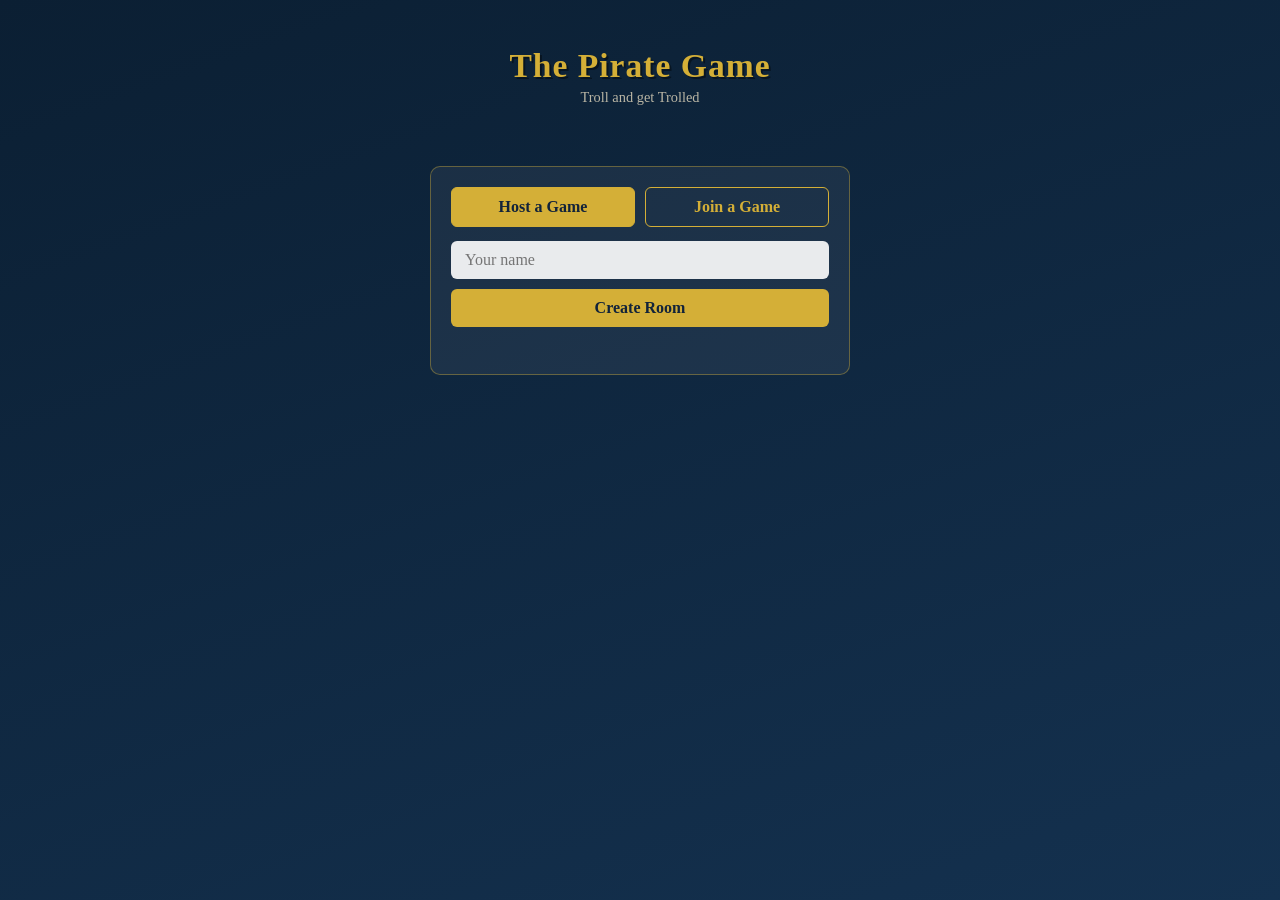
<file: static/index.html>
<!DOCTYPE html>
<html lang="en">
<head>
<meta charset="UTF-8">
<title>The Pirate Game</title>
<meta name="viewport" content="width=device-width, initial-scale=1">
<style>
  :root {
    --navy: #0b1f33;
    --gold: #d4af37;
    --parchment: #f3e6c8;
    --red: #b5342c;
    --green: #2e7d32;
  }
  * { box-sizing: border-box; }
  body {
    margin: 0;
    font-family: 'Georgia', 'Trebuchet MS', serif;
    background: linear-gradient(160deg, var(--navy), #14314f);
    color: var(--parchment);
    min-height: 100vh;
  }
  .wrap { max-width: 760px; margin: 0 auto; padding: 24px 16px 60px; }
  h1 {
    text-align: center;
    font-size: 2.1em;
    letter-spacing: 1px;
    color: var(--gold);
    text-shadow: 2px 2px 0 rgba(0,0,0,0.4);
    margin-bottom: 4px;
  }
  .subtitle { text-align: center; opacity: 0.75; margin-bottom: 28px; font-size: 0.9em; }
  .card {
    background: rgba(255,255,255,0.06);
    border: 1px solid rgba(212,175,55,0.4);
    border-radius: 10px;
    padding: 20px;
    margin-bottom: 18px;
  }
  input, button {
    font-family: inherit;
    font-size: 1em;
    border-radius: 6px;
    border: none;
    padding: 10px 14px;
  }
  input {
    width: 100%;
    margin-bottom: 10px;
    background: rgba(255,255,255,0.9);
    color: #111;
  }
  button {
    background: var(--gold);
    color: #12233a;
    font-weight: bold;
    cursor: pointer;
    transition: transform 0.1s ease;
  }
  button:hover { transform: translateY(-1px); }
  button:disabled { opacity: 0.5; cursor: not-allowed; }
  .row { display: flex; gap: 10px; }
  .row > * { flex: 1; }
  #screen-join { max-width: 420px; margin: 60px auto 0; }
  .tabbtn {
    background: transparent;
    border: 1px solid var(--gold);
    color: var(--gold);
    flex: 1;
  }
  .tabbtn.active { background: var(--gold); color: #12233a; }
  .hidden { display: none !important; }
  .player-list { list-style: none; padding: 0; margin: 0; }
  .player-list li {
    display: flex; justify-content: space-between;
    padding: 8px 10px; border-bottom: 1px solid rgba(255,255,255,0.1);
  }
  .player-list li .host-tag { color: var(--gold); font-size: 0.8em; margin-left: 6px; }
  .grid-wrap { display: flex; justify-content: center; margin: 14px 0; }
  table.pboard { border-collapse: collapse; }
  table.pboard th, table.pboard td {
    width: 34px; height: 34px; text-align: center;
    border: 1px solid rgba(212,175,55,0.35);
    font-size: 0.75em;
  }
  table.pboard th { color: var(--gold); }
  td.called-good { background: rgba(46,125,50,0.55); }
  td.called-bad { background: rgba(181,52,44,0.55); }
  td.called-neutral { background: rgba(212,175,55,0.35); }
  .callout {
    text-align: center; font-size: 1.4em; margin: 10px 0;
    color: var(--gold); font-weight: bold;
  }
  .reveal-banner {
    text-align: center; padding: 10px; border-radius: 8px;
    margin-bottom: 12px; font-weight: bold;
  }
  .reveal-banner.good { background: rgba(46,125,50,0.35); }
  .reveal-banner.bad { background: rgba(181,52,44,0.35); }
  .reveal-banner.neutral { background: rgba(255,255,255,0.08); }
  #log {
    max-height: 160px; overflow-y: auto; font-size: 0.85em;
    background: rgba(0,0,0,0.25); border-radius: 8px; padding: 10px;
  }
  #log div { margin-bottom: 4px; opacity: 0.9; }
  table.scores { width: 100%; border-collapse: collapse; }
  table.scores td, table.scores th { padding: 6px 8px; border-bottom: 1px solid rgba(255,255,255,0.1); text-align: left; }
  .modal-overlay {
    position: fixed; inset: 0; background: rgba(0,0,0,0.65);
    display: flex; align-items: center; justify-content: center; z-index: 50;
  }
  .modal {
    background: #12233a; border: 2px solid var(--gold); border-radius: 10px;
    padding: 24px; max-width: 400px; width: 90%; text-align: center;
  }
  .modal h3 { color: var(--gold); margin-top: 0; }
  .opt-btn { display: block; width: 100%; margin: 6px 0; }
  .sq-grid { display: grid; grid-template-columns: repeat(7, 1fr); gap: 4px; margin-top: 10px; }
  .sq-grid button { padding: 8px 0; font-size: 0.8em; }
  .buzzer {
    font-size: 1.6em; padding: 24px; width: 100%; background: var(--red); color: white;
  }
  .error-msg { color: #ff9d9d; text-align: center; margin-top: 8px; min-height: 1.2em; }
  .setup-progress { text-align: center; font-weight: bold; color: var(--gold); margin: 8px 0; }
  #palette { display: flex; flex-wrap: wrap; gap: 6px; justify-content: center; margin-top: 12px; }
  .item-btn {
    background: rgba(255,255,255,0.1); color: var(--parchment);
    border: 2px solid rgba(212,175,55,0.4); font-size: 0.78em; padding: 8px 10px;
  }
  .item-btn.armed { background: var(--gold); color: #12233a; border-color: var(--gold); }
  .item-btn:disabled { opacity: 0.25; }
  td.settable { cursor: pointer; }
  td.filled { background: rgba(212,175,55,0.25); font-weight: bold; cursor: pointer; }
  td.current-call { outline: 3px solid var(--gold); outline-offset: -3px; }
</style>
</head>
<body>
<div class="wrap">
  <h1>The Pirate Game</h1>
  <div class="subtitle">Troll and get Trolled</div>

  <!-- JOIN / CREATE SCREEN -->
  <div id="screen-join">
    <div class="card">
      <div class="row" style="margin-bottom:14px;">
        <button class="tabbtn active" id="tab-create">Host a Game</button>
        <button class="tabbtn" id="tab-join">Join a Game</button>
      </div>
      <div id="pane-create">
        <input id="create-name" placeholder="Your name">
        <button id="btn-create" style="width:100%;">Create Room</button>
      </div>
      <div id="pane-join" class="hidden">
        <input id="join-code" placeholder="Room code (e.g. ABCD)" maxlength="4" style="text-transform:uppercase;">
        <input id="join-name" placeholder="Your name">
        <button id="btn-join" style="width:100%;">Join Room</button>
      </div>
      <div class="error-msg" id="join-error"></div>
    </div>
  </div>

  <!-- LOBBY SCREEN -->
  <div id="screen-lobby" class="hidden">
    <div class="card">
      <h3 style="margin-top:0;">Room Code: <span id="lobby-code" style="color:var(--gold)"></span></h3>
      <p style="opacity:0.75;">Share this code with your friends. 4–25 players.</p>
      <ul class="player-list" id="lobby-players"></ul>
      <button id="btn-start" class="hidden" style="width:100%; margin-top:14px;">Begin Game</button>
      <p id="lobby-wait" style="opacity:0.7; text-align:center; margin-top:10px;">Waiting for the host to start the game...</p>
    </div>
  </div>

  <!-- SETUP / BOARD-BUILDER SCREEN -->
  <div id="screen-setup" class="hidden">
    <div class="card">
      <h3 style="margin-top:0;">Build Your Board</h3>
      <p style="opacity:0.8; font-size:0.9em;">Place every item below onto your grid, one per square. Tap an item, then tap an empty square. Tap a filled square to take it back.</p>
      <div class="setup-progress" id="setup-count">0 / 49 placed</div>
      <div class="grid-wrap">
        <table class="pboard" id="setup-board"></table>
      </div>
      <div id="palette"></div>
      <button id="btn-submit-board" style="width:100%; margin-top:14px;" disabled>Submit Board (49/49 needed)</button>
      <div class="error-msg" id="setup-error"></div>
    </div>
    <div class="card hidden" id="setup-waiting-card">
      <p style="text-align:center;">Board submitted! Waiting for other players... <span id="setup-ready-count"></span></p>
    </div>
  </div>

  <!-- GAME SCREEN -->
  <div id="screen-game" class="hidden">
    <div class="callout" id="callout">Waiting for first square...</div>
    <div id="reveal-banner" class="reveal-banner neutral hidden"></div>

    <div class="card">
      <div class="grid-wrap">
        <table class="pboard" id="pboard"></table>
      </div>
    </div>

    <div class="card">
      <h3 style="margin:0 0 8px;">Scoreboard</h3>
      <table class="scores">
        <thead><tr><th>Player</th><th>Round</th><th>Banked</th><th>Total</th><th>🛡️/🪞</th></tr></thead>
        <tbody id="score-body"></tbody>
      </table>
    </div>

    <div class="card">
      <h3 style="margin:0 0 8px;">Log</h3>
      <div id="log"></div>
    </div>
  </div>

  <!-- GAME OVER SCREEN -->
  <div id="screen-over" class="hidden">
    <div class="card">
      <h2 style="color:var(--gold); text-align:center;">Game Over</h2>
      <table class="scores" id="final-scores"></table>
    </div>
  </div>
</div>

<div id="modal-root"></div>

<script>
const WS_URL = (location.protocol === "https:" ? "wss://" : "ws://") + location.host + "/ws";
let ws;
let myId = null;
let myRoom = null;
let isHost = false;
let myBoard = {}; // coord -> cell, the board I built and submitted

// setup-phase local state
let setupRemaining = [];   // array of {type,value?} not yet placed
let setupPlaced = {};      // coord -> {type,value?}
let armedIndex = null;     // index into setupRemaining currently selected

function show(id) {
  ["screen-join","screen-lobby","screen-setup","screen-game","screen-over"].forEach(s => {
    document.getElementById(s).classList.toggle("hidden", s !== id);
  });
}

function connect() {
  ws = new WebSocket(WS_URL);
  ws.onmessage = (ev) => handleMessage(JSON.parse(ev.data));
  ws.onclose = () => console.log("Disconnected");
}
connect();

function send(obj) { ws.send(JSON.stringify(obj)); }

// ---- Join screen tabs ----
document.getElementById("tab-create").onclick = () => {
  document.getElementById("tab-create").classList.add("active");
  document.getElementById("tab-join").classList.remove("active");
  document.getElementById("pane-create").classList.remove("hidden");
  document.getElementById("pane-join").classList.add("hidden");
};
document.getElementById("tab-join").onclick = () => {
  document.getElementById("tab-join").classList.add("active");
  document.getElementById("tab-create").classList.remove("active");
  document.getElementById("pane-join").classList.remove("hidden");
  document.getElementById("pane-create").classList.add("hidden");
};

document.getElementById("btn-create").onclick = () => {
  const name = document.getElementById("create-name").value.trim() || "Host";
  send({type: "create_room", name});
};
document.getElementById("btn-join").onclick = () => {
  const code = document.getElementById("join-code").value.trim().toUpperCase();
  const name = document.getElementById("join-name").value.trim() || "Player";
  if (!code) { document.getElementById("join-error").textContent = "Enter a room code."; return; }
  send({type: "join_room", room: code, name});
};
document.getElementById("btn-start").onclick = () => send({type: "start_game"});

function ABILITY_LABEL(a) {
  return {
    rob: "Rob Someone's Points", kill: "Kill Someone", present: "Present (give 1000)",
    swap: "Swap Scores", choose_next: "Choose Next Square", mirror: "Mirror",
    bomb: "Bomb", double: "Double Your Score", shield: "Shield", bank: "Bank Your Score",
    cash: "Cash", blank: "Nothing"
  }[a] || a;
}
function CLASSIFY(type) {
  if (["cash","present","double","shield","mirror","bank"].includes(type)) return "good";
  if (["bomb","kill","rob"].includes(type)) return "bad";
  return "neutral";
}

function handleMessage(msg) {
  switch (msg.type) {
    case "room_created":
      myId = msg.player_id; myRoom = msg.room; isHost = true;
      document.getElementById("lobby-code").textContent = myRoom;
      show("screen-lobby");
      break;
    case "joined":
      myId = msg.player_id; myRoom = msg.room; isHost = false;
      document.getElementById("lobby-code").textContent = myRoom;
      show("screen-lobby");
      break;
    case "error":
      document.getElementById("join-error").textContent = msg.message;
      break;
    case "lobby_update":
      renderLobby(msg.players, msg.host_id);
      break;
    case "setup_start":
      startSetupPhase(msg.items, msg.coords);
      break;
    case "setup_progress":
      document.getElementById("setup-ready-count").textContent = `(${msg.ready}/${msg.total} ready)`;
      break;
    case "game_started":
      show("screen-game");
      buildFullBoard(myBoard);
      break;
    case "square_called":
      document.getElementById("callout").textContent = `Round ${msg.round} — Square Called: ${msg.coord}`;
      document.getElementById("reveal-banner").classList.add("hidden");
      highlightCalled(msg.coord);
      break;
    case "your_reveal":
      handleReveal(msg.coord, msg.cell);
      break;
    case "buzzer_prompt":
      showBuzzerModal(msg.ability);
      break;
    case "defend_prompt":
      showDefendModal(msg.ability, msg.actor, msg.options);
      break;
    case "buzzer_result":
      addLog(`⚡ Buzz-in order for ${ABILITY_LABEL(msg.ability)}: ${msg.order.join(" → ")} (slowest acts first)`);
      break;
    case "target_prompt":
      showTargetModal(msg.ability, msg.options);
      break;
    case "square_prompt":
      showSquareModal(msg.available);
      break;
    case "log":
      addLog(msg.text);
      break;
    case "scores_update":
      renderScores(msg.players);
      break;
    case "game_over":
      renderGameOver(msg.final_scores);
      show("screen-over");
      break;
  }
}

function renderLobby(players, hostId) {
  const ul = document.getElementById("lobby-players");
  ul.innerHTML = "";
  players.forEach(p => {
    const li = document.createElement("li");
    li.innerHTML = `<span>${p.name}${p.id === hostId ? '<span class="host-tag">HOST</span>' : ''}</span><span>${p.connected ? '🟢' : '🔴'}</span>`;
    ul.appendChild(li);
  });
  const startBtn = document.getElementById("btn-start");
  const waitMsg = document.getElementById("lobby-wait");
  if (isHost) {
    startBtn.classList.remove("hidden");
    waitMsg.classList.add("hidden");
    startBtn.disabled = players.length < 4;
    startBtn.textContent = players.length < 4 ? `Need ${4 - players.length} more player(s)` : "Start Game";
  } else {
    startBtn.classList.add("hidden");
    waitMsg.classList.remove("hidden");
  }
}

function buildTableSkeleton(table, cellIdPrefix) {
  table.innerHTML = "";
  const cols = ["A","B","C","D","E","F","G"];
  const headRow = document.createElement("tr");
  headRow.appendChild(document.createElement("th"));
  cols.forEach(c => { const th = document.createElement("th"); th.textContent = c; headRow.appendChild(th); });
  table.appendChild(headRow);
  for (let r = 1; r <= 7; r++) {
    const tr = document.createElement("tr");
    const th = document.createElement("th"); th.textContent = r; tr.appendChild(th);
    cols.forEach(c => {
      const td = document.createElement("td");
      td.id = `${cellIdPrefix}-${c}${r}`;
      td.dataset.coord = `${c}${r}`;
      tr.appendChild(td);
    });
    table.appendChild(tr);
  }
}

function cellShortLabel(cell) {
  if (cell.type === "cash") return cell.value;
  if (cell.type === "blank") return "—";
  return cell.type.slice(0,2).toUpperCase();
}

function buildFullBoard(board) {
  const table = document.getElementById("pboard");
  buildTableSkeleton(table, "cell");
  Object.keys(board).forEach(coord => {
    const el = document.getElementById(`cell-${coord}`);
    if (!el) return;
    const cell = board[coord];
    el.textContent = cellShortLabel(cell);
    el.title = ABILITY_LABEL(cell.type);
    el.className = "filled";
  });
}

function highlightCalled(coord) {
  const el = document.getElementById(`cell-${coord}`);
  if (el) el.classList.add("current-call");
}

function handleReveal(coord, cell) {
  const cls = CLASSIFY(cell.type);
  const cellEl = document.getElementById(`cell-${coord}`);
  if (cellEl) {
    cellEl.classList.remove("called-good","called-bad","called-neutral");
    cellEl.classList.add(cls === "good" ? "called-good" : (cls === "bad" ? "called-bad" : "called-neutral"));
  }
  const banner = document.getElementById("reveal-banner");
  banner.classList.remove("hidden","good","bad","neutral");
  banner.classList.add(cls);
  const label = cell.type === "cash" ? `+${cell.value} cash!` : ABILITY_LABEL(cell.type);
  banner.textContent = `You revealed: ${label}`;
}

// ---- Setup / board-builder phase ----
function startSetupPhase(items, coords) {
  show("screen-setup");
  document.getElementById("setup-waiting-card").classList.add("hidden");
  document.getElementById("btn-submit-board").disabled = true;
  setupRemaining = items.map(i => ({...i}));
  setupPlaced = {};
  armedIndex = null;
  const table = document.getElementById("setup-board");
  buildTableSkeleton(table, "setup-cell");
  renderSetupBoard();
  renderPalette();
}

function renderSetupBoard() {
  document.querySelectorAll("#setup-board td").forEach(td => {
    const coord = td.dataset.coord;
    const cell = setupPlaced[coord];
    if (cell) {
      td.textContent = cellShortLabel(cell);
      td.title = ABILITY_LABEL(cell.type) + " (tap to remove)";
      td.className = "filled";
    } else {
      td.textContent = "";
      td.title = "";
      td.className = "settable";
    }
    td.onclick = () => onSetupCellClick(coord);
  });
  const count = Object.keys(setupPlaced).length;
  document.getElementById("setup-count").textContent = `${count} / 49 placed`;
  const btn = document.getElementById("btn-submit-board");
  btn.disabled = count !== 49;
  btn.textContent = count === 49 ? "Submit Board" : `Submit Board (${count}/49 placed)`;
}

function groupKey(item) { return item.type + (item.value !== undefined ? ":" + item.value : ""); }

function renderPalette() {
  const palette = document.getElementById("palette");
  palette.innerHTML = "";
  const groups = {};
  setupRemaining.forEach((item, idx) => {
    const k = groupKey(item);
    if (!groups[k]) groups[k] = {item, count: 0, indices: []};
    groups[k].count++;
    groups[k].indices.push(idx);
  });
  Object.values(groups).forEach(g => {
    const label = g.item.type === "cash" ? `💰 ${g.item.value}` : ABILITY_LABEL(g.item.type);
    const btn = document.createElement("button");
    btn.className = "item-btn" + (armedIndex !== null && groupKey(setupRemaining[armedIndex]) === groupKey(g.item) ? " armed" : "");
    btn.textContent = `${label} (${g.count})`;
    btn.onclick = () => { armedIndex = g.indices[0]; renderPalette(); };
    palette.appendChild(btn);
  });
  if (setupRemaining.length === 0) {
    palette.innerHTML = "<p style='opacity:0.7;'>All items placed. Tap a square to swap items around, or submit below.</p>";
  }
}

function onSetupCellClick(coord) {
  if (setupPlaced[coord]) {
    // take item back off the board
    setupRemaining.push(setupPlaced[coord]);
    delete setupPlaced[coord];
    renderSetupBoard();
    renderPalette();
    return;
  }
  if (armedIndex === null || !setupRemaining[armedIndex]) {
    document.getElementById("setup-error").textContent = "Select an item from the list below first.";
    return;
  }
  document.getElementById("setup-error").textContent = "";
  setupPlaced[coord] = setupRemaining[armedIndex];
  setupRemaining.splice(armedIndex, 1);
  armedIndex = null;
  renderSetupBoard();
  renderPalette();
}

document.getElementById("btn-submit-board").onclick = () => {
  if (Object.keys(setupPlaced).length !== 49) return;
  myBoard = {...setupPlaced};
  send({type: "submit_board", board: myBoard});
  document.getElementById("setup-waiting-card").classList.remove("hidden");
  document.getElementById("btn-submit-board").disabled = true;
};

function renderScores(players) {
  const tbody = document.getElementById("score-body");
  tbody.innerHTML = "";
  players.sort((a,b) => b.total - a.total).forEach(p => {
    const tr = document.createElement("tr");
    tr.innerHTML = `<td>${p.name}${p.id===myId?' (you)':''}</td><td>${p.round_score}</td><td>${p.banked_score}</td><td><b>${p.total}</b></td><td>${p.shields}/${p.mirrors}</td>`;
    tbody.appendChild(tr);
  });
}

function renderGameOver(finals) {
  const table = document.getElementById("final-scores");
  table.innerHTML = "<tr><th>Rank</th><th>Player</th><th>Total</th></tr>";
  finals.forEach((p, i) => {
    const tr = document.createElement("tr");
    tr.innerHTML = `<td>${i+1}${i===0 ? ' 🏆' : ''}</td><td>${p.name}</td><td>${p.total}</td>`;
    table.appendChild(tr);
  });
}

function addLog(text) {
  const log = document.getElementById("log");
  const div = document.createElement("div");
  div.textContent = text;
  log.appendChild(div);
  log.scrollTop = log.scrollHeight;
}

// ---- Modals ----
function clearModal() { document.getElementById("modal-root").innerHTML = ""; }

function showBuzzerModal(ability) {
  clearModal();
  const overlay = document.createElement("div");
  overlay.className = "modal-overlay";
  overlay.innerHTML = `
    <div class="modal">
      <h3>Tie! ${ABILITY_LABEL(ability)}</h3>
      <p>Multiple players revealed this. Slower reactions go first!<br>Tap when ready:</p>
      <button class="buzzer" id="buzz-btn">BUZZ</button>
    </div>`;
  document.getElementById("modal-root").appendChild(overlay);
  document.getElementById("buzz-btn").onclick = () => {
    send({type: "buzz"});
    clearModal();
  };
}

function showTargetModal(ability, options) {
  clearModal();
  const overlay = document.createElement("div");
  overlay.className = "modal-overlay";
  const btns = options.map(o => `<button class="opt-btn" data-id="${o.id}">${o.name}</button>`).join("");
  overlay.innerHTML = `
    <div class="modal">
      <h3>${ABILITY_LABEL(ability)}</h3>
      <p>Choose your target:</p>
      ${btns}
    </div>`;
  document.getElementById("modal-root").appendChild(overlay);
  overlay.querySelectorAll(".opt-btn").forEach(btn => {
    btn.onclick = () => {
      send({type: "choose_target", target_id: btn.dataset.id});
      clearModal();
    };
  });
}

function showDefendModal(ability, actorName, options) {
  clearModal();
  const overlay = document.createElement("div");
  overlay.className = "modal-overlay";
  const btnLabels = { shield: "🛡️ Use a Shield (block it)", mirror: "🪞 Use a Mirror (reflect it back)", none: "Take the hit" };
  const btns = options.map(o => `<button class="opt-btn" data-c="${o}">${btnLabels[o]}</button>`).join("");
  overlay.innerHTML = `
    <div class="modal">
      <h3>${actorName} used ${ABILITY_LABEL(ability)} on you!</h3>
      <p>Defend yourself, or take it on the chin.</p>
      ${btns}
    </div>`;
  document.getElementById("modal-root").appendChild(overlay);
  overlay.querySelectorAll("button[data-c]").forEach(btn => {
    btn.onclick = () => {
      send({type: "choose_defense", choice: btn.dataset.c});
      clearModal();
    };
  });
}

function showSquareModal(available) {
  clearModal();
  const overlay = document.createElement("div");
  overlay.className = "modal-overlay";
  const grid = available.map(c => `<button data-c="${c}">${c}</button>`).join("");
  overlay.innerHTML = `
    <div class="modal">
      <h3>Choose the Next Square</h3>
      <div class="sq-grid">${grid}</div>
    </div>`;
  document.getElementById("modal-root").appendChild(overlay);
  overlay.querySelectorAll("button[data-c]").forEach(btn => {
    btn.onclick = () => {
      send({type: "choose_square", coord: btn.dataset.c});
      clearModal();
    };
  });
}
</script>
</body>
</html>
</file>
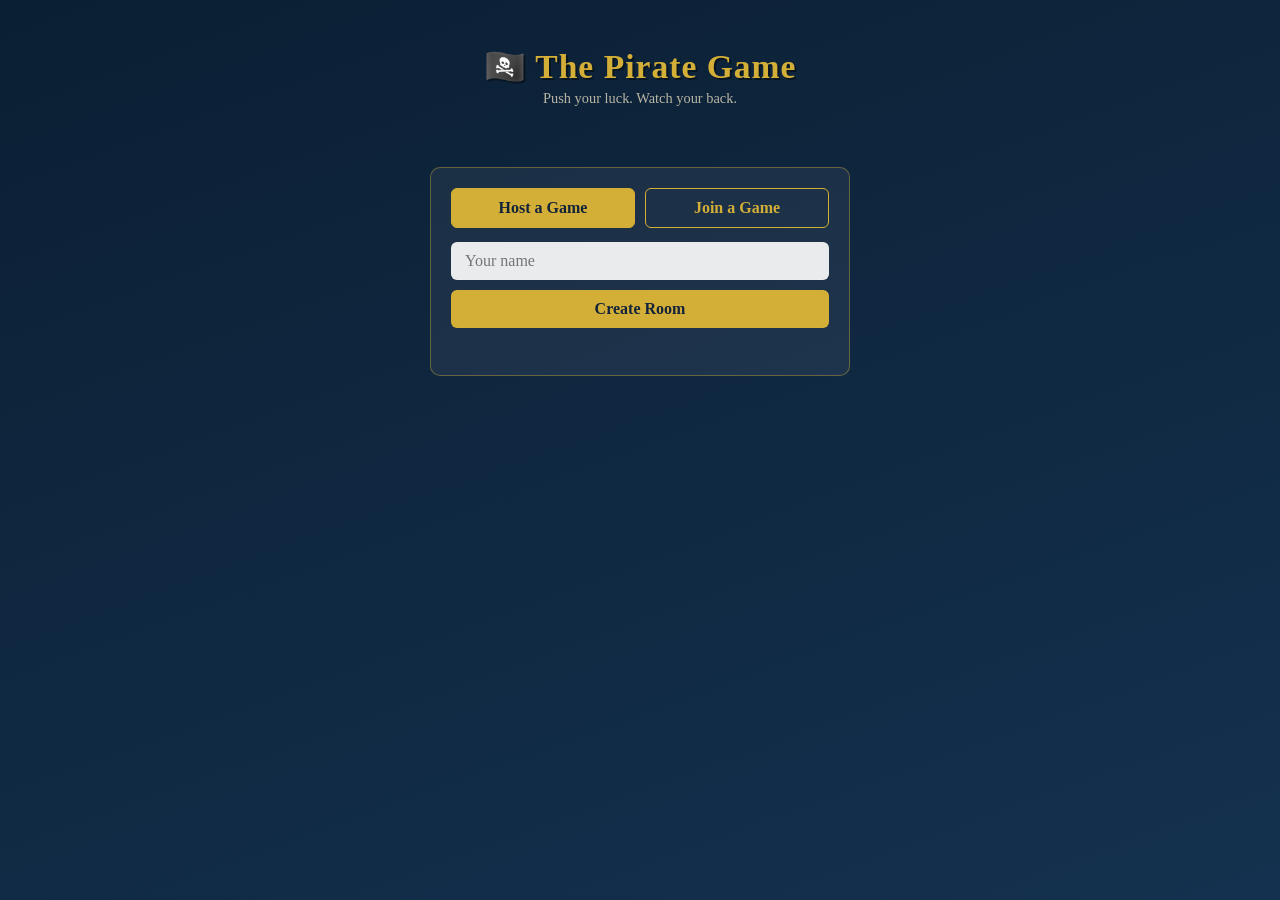
<file: static/index 2.html>
<!DOCTYPE html>
<html lang="en">
<head>
<meta charset="UTF-8">
<title>The Pirate Game</title>
<meta name="viewport" content="width=device-width, initial-scale=1">
<style>
  :root {
    --navy: #0b1f33;
    --gold: #d4af37;
    --parchment: #f3e6c8;
    --red: #b5342c;
    --green: #2e7d32;
  }
  * { box-sizing: border-box; }
  body {
    margin: 0;
    font-family: 'Georgia', 'Trebuchet MS', serif;
    background: linear-gradient(160deg, var(--navy), #14314f);
    color: var(--parchment);
    min-height: 100vh;
  }
  .wrap { max-width: 760px; margin: 0 auto; padding: 24px 16px 60px; }
  h1 {
    text-align: center;
    font-size: 2.1em;
    letter-spacing: 1px;
    color: var(--gold);
    text-shadow: 2px 2px 0 rgba(0,0,0,0.4);
    margin-bottom: 4px;
  }
  .subtitle { text-align: center; opacity: 0.75; margin-bottom: 28px; font-size: 0.9em; }
  .card {
    background: rgba(255,255,255,0.06);
    border: 1px solid rgba(212,175,55,0.4);
    border-radius: 10px;
    padding: 20px;
    margin-bottom: 18px;
  }
  input, button {
    font-family: inherit;
    font-size: 1em;
    border-radius: 6px;
    border: none;
    padding: 10px 14px;
  }
  input {
    width: 100%;
    margin-bottom: 10px;
    background: rgba(255,255,255,0.9);
    color: #111;
  }
  button {
    background: var(--gold);
    color: #12233a;
    font-weight: bold;
    cursor: pointer;
    transition: transform 0.1s ease;
  }
  button:hover { transform: translateY(-1px); }
  button:disabled { opacity: 0.5; cursor: not-allowed; }
  .row { display: flex; gap: 10px; }
  .row > * { flex: 1; }
  #screen-join { max-width: 420px; margin: 60px auto 0; }
  .tabbtn {
    background: transparent;
    border: 1px solid var(--gold);
    color: var(--gold);
    flex: 1;
  }
  .tabbtn.active { background: var(--gold); color: #12233a; }
  .hidden { display: none !important; }
  .player-list { list-style: none; padding: 0; margin: 0; }
  .player-list li {
    display: flex; justify-content: space-between;
    padding: 8px 10px; border-bottom: 1px solid rgba(255,255,255,0.1);
  }
  .player-list li .host-tag { color: var(--gold); font-size: 0.8em; margin-left: 6px; }
  .grid-wrap { display: flex; justify-content: center; margin: 14px 0; }
  table.pboard { border-collapse: collapse; }
  table.pboard th, table.pboard td {
    width: 34px; height: 34px; text-align: center;
    border: 1px solid rgba(212,175,55,0.35);
    font-size: 0.75em;
  }
  table.pboard th { color: var(--gold); }
  td.called-good { background: rgba(46,125,50,0.55); }
  td.called-bad { background: rgba(181,52,44,0.55); }
  td.called-neutral { background: rgba(212,175,55,0.35); }
  .callout {
    text-align: center; font-size: 1.4em; margin: 10px 0;
    color: var(--gold); font-weight: bold;
  }
  .reveal-banner {
    text-align: center; padding: 10px; border-radius: 8px;
    margin-bottom: 12px; font-weight: bold;
  }
  .reveal-banner.good { background: rgba(46,125,50,0.35); }
  .reveal-banner.bad { background: rgba(181,52,44,0.35); }
  .reveal-banner.neutral { background: rgba(255,255,255,0.08); }
  #log {
    max-height: 160px; overflow-y: auto; font-size: 0.85em;
    background: rgba(0,0,0,0.25); border-radius: 8px; padding: 10px;
  }
  #log div { margin-bottom: 4px; opacity: 0.9; }
  table.scores { width: 100%; border-collapse: collapse; }
  table.scores td, table.scores th { padding: 6px 8px; border-bottom: 1px solid rgba(255,255,255,0.1); text-align: left; }
  .modal-overlay {
    position: fixed; inset: 0; background: rgba(0,0,0,0.65);
    display: flex; align-items: center; justify-content: center; z-index: 50;
  }
  .modal {
    background: #12233a; border: 2px solid var(--gold); border-radius: 10px;
    padding: 24px; max-width: 400px; width: 90%; text-align: center;
  }
  .modal h3 { color: var(--gold); margin-top: 0; }
  .opt-btn { display: block; width: 100%; margin: 6px 0; }
  .sq-grid { display: grid; grid-template-columns: repeat(7, 1fr); gap: 4px; margin-top: 10px; }
  .sq-grid button { padding: 8px 0; font-size: 0.8em; }
  .buzzer {
    font-size: 1.6em; padding: 24px; width: 100%; background: var(--red); color: white;
  }
  .error-msg { color: #ff9d9d; text-align: center; margin-top: 8px; min-height: 1.2em; }
  .setup-progress { text-align: center; font-weight: bold; color: var(--gold); margin: 8px 0; }
  #palette { display: flex; flex-wrap: wrap; gap: 6px; justify-content: center; margin-top: 12px; }
  .item-btn {
    background: rgba(255,255,255,0.1); color: var(--parchment);
    border: 2px solid rgba(212,175,55,0.4); font-size: 0.78em; padding: 8px 10px;
  }
  .item-btn.armed { background: var(--gold); color: #12233a; border-color: var(--gold); }
  .item-btn:disabled { opacity: 0.25; }
  td.settable { cursor: pointer; }
  td.filled { background: rgba(212,175,55,0.25); font-weight: bold; cursor: pointer; }
  td.current-call { outline: 3px solid var(--gold); outline-offset: -3px; }
</style>
</head>
<body>
<div class="wrap">
  <h1>🏴‍☠️ The Pirate Game</h1>
  <div class="subtitle">Push your luck. Watch your back.</div>

  <!-- JOIN / CREATE SCREEN -->
  <div id="screen-join">
    <div class="card">
      <div class="row" style="margin-bottom:14px;">
        <button class="tabbtn active" id="tab-create">Host a Game</button>
        <button class="tabbtn" id="tab-join">Join a Game</button>
      </div>
      <div id="pane-create">
        <input id="create-name" placeholder="Your name">
        <button id="btn-create" style="width:100%;">Create Room</button>
      </div>
      <div id="pane-join" class="hidden">
        <input id="join-code" placeholder="Room code (e.g. ABCD)" maxlength="4" style="text-transform:uppercase;">
        <input id="join-name" placeholder="Your name">
        <button id="btn-join" style="width:100%;">Join Room</button>
      </div>
      <div class="error-msg" id="join-error"></div>
    </div>
  </div>

  <!-- LOBBY SCREEN -->
  <div id="screen-lobby" class="hidden">
    <div class="card">
      <h3 style="margin-top:0;">Room Code: <span id="lobby-code" style="color:var(--gold)"></span></h3>
      <p style="opacity:0.75;">Share this code with your crew. 4–25 players.</p>
      <ul class="player-list" id="lobby-players"></ul>
      <button id="btn-start" class="hidden" style="width:100%; margin-top:14px;">Start Game</button>
      <p id="lobby-wait" style="opacity:0.7; text-align:center; margin-top:10px;">Waiting for the host to start...</p>
    </div>
  </div>

  <!-- SETUP / BOARD-BUILDER SCREEN -->
  <div id="screen-setup" class="hidden">
    <div class="card">
      <h3 style="margin-top:0;">Build Your Board</h3>
      <p style="opacity:0.8; font-size:0.9em;">Place every item below onto your grid, one per square. Tap an item, then tap an empty square. Tap a filled square to take it back.</p>
      <div class="setup-progress" id="setup-count">0 / 49 placed</div>
      <div class="grid-wrap">
        <table class="pboard" id="setup-board"></table>
      </div>
      <div id="palette"></div>
      <button id="btn-submit-board" style="width:100%; margin-top:14px;" disabled>Submit Board (49/49 needed)</button>
      <div class="error-msg" id="setup-error"></div>
    </div>
    <div class="card hidden" id="setup-waiting-card">
      <p style="text-align:center;">Board submitted! Waiting for other players... <span id="setup-ready-count"></span></p>
    </div>
  </div>

  <!-- GAME SCREEN -->
  <div id="screen-game" class="hidden">
    <div class="callout" id="callout">Waiting for first square...</div>
    <div id="reveal-banner" class="reveal-banner neutral hidden"></div>

    <div class="card">
      <div class="grid-wrap">
        <table class="pboard" id="pboard"></table>
      </div>
    </div>

    <div class="card">
      <h3 style="margin:0 0 8px;">Scoreboard</h3>
      <table class="scores">
        <thead><tr><th>Player</th><th>Round</th><th>Banked</th><th>Total</th><th>🛡️/🪞</th></tr></thead>
        <tbody id="score-body"></tbody>
      </table>
    </div>

    <div class="card">
      <h3 style="margin:0 0 8px;">Log</h3>
      <div id="log"></div>
    </div>
  </div>

  <!-- GAME OVER SCREEN -->
  <div id="screen-over" class="hidden">
    <div class="card">
      <h2 style="color:var(--gold); text-align:center;">🏆 Game Over</h2>
      <table class="scores" id="final-scores"></table>
    </div>
  </div>
</div>

<div id="modal-root"></div>

<script>
const WS_URL = (location.protocol === "https:" ? "wss://" : "ws://") + location.host + "/ws";
let ws;
let myId = null;
let myRoom = null;
let isHost = false;
let myBoard = {}; // coord -> cell, the board I built and submitted

// setup-phase local state
let setupRemaining = [];   // array of {type,value?} not yet placed
let setupPlaced = {};      // coord -> {type,value?}
let armedIndex = null;     // index into setupRemaining currently selected

function show(id) {
  ["screen-join","screen-lobby","screen-setup","screen-game","screen-over"].forEach(s => {
    document.getElementById(s).classList.toggle("hidden", s !== id);
  });
}

function connect() {
  ws = new WebSocket(WS_URL);
  ws.onmessage = (ev) => handleMessage(JSON.parse(ev.data));
  ws.onclose = () => console.log("Disconnected");
}
connect();

function send(obj) { ws.send(JSON.stringify(obj)); }

// ---- Join screen tabs ----
document.getElementById("tab-create").onclick = () => {
  document.getElementById("tab-create").classList.add("active");
  document.getElementById("tab-join").classList.remove("active");
  document.getElementById("pane-create").classList.remove("hidden");
  document.getElementById("pane-join").classList.add("hidden");
};
document.getElementById("tab-join").onclick = () => {
  document.getElementById("tab-join").classList.add("active");
  document.getElementById("tab-create").classList.remove("active");
  document.getElementById("pane-join").classList.remove("hidden");
  document.getElementById("pane-create").classList.add("hidden");
};

document.getElementById("btn-create").onclick = () => {
  const name = document.getElementById("create-name").value.trim() || "Host";
  send({type: "create_room", name});
};
document.getElementById("btn-join").onclick = () => {
  const code = document.getElementById("join-code").value.trim().toUpperCase();
  const name = document.getElementById("join-name").value.trim() || "Player";
  if (!code) { document.getElementById("join-error").textContent = "Enter a room code."; return; }
  send({type: "join_room", room: code, name});
};
document.getElementById("btn-start").onclick = () => send({type: "start_game"});

function ABILITY_LABEL(a) {
  return {
    rob: "Rob Someone's Points", kill: "Kill Someone", present: "Present (give 1000)",
    swap: "Swap Scores", choose_next: "Choose Next Square", mirror: "Mirror",
    bomb: "Bomb", double: "Double Your Score", shield: "Shield", bank: "Bank Your Score",
    cash: "Cash", blank: "Nothing"
  }[a] || a;
}
function CLASSIFY(type) {
  if (["cash","present","double","shield","mirror","bank"].includes(type)) return "good";
  if (["bomb","kill","rob"].includes(type)) return "bad";
  return "neutral";
}

function handleMessage(msg) {
  switch (msg.type) {
    case "room_created":
      myId = msg.player_id; myRoom = msg.room; isHost = true;
      document.getElementById("lobby-code").textContent = myRoom;
      show("screen-lobby");
      break;
    case "joined":
      myId = msg.player_id; myRoom = msg.room; isHost = false;
      document.getElementById("lobby-code").textContent = myRoom;
      show("screen-lobby");
      break;
    case "error":
      document.getElementById("join-error").textContent = msg.message;
      break;
    case "lobby_update":
      renderLobby(msg.players, msg.host_id);
      break;
    case "setup_start":
      startSetupPhase(msg.items, msg.coords);
      break;
    case "setup_progress":
      document.getElementById("setup-ready-count").textContent = `(${msg.ready}/${msg.total} ready)`;
      break;
    case "game_started":
      show("screen-game");
      buildFullBoard(myBoard);
      break;
    case "square_called":
      document.getElementById("callout").textContent = `Round ${msg.round} — Square Called: ${msg.coord}`;
      document.getElementById("reveal-banner").classList.add("hidden");
      highlightCalled(msg.coord);
      break;
    case "your_reveal":
      handleReveal(msg.coord, msg.cell);
      break;
    case "buzzer_prompt":
      showBuzzerModal(msg.ability);
      break;
    case "defend_prompt":
      showDefendModal(msg.ability, msg.actor, msg.options);
      break;
    case "buzzer_result":
      addLog(`⚡ Buzz-in order for ${ABILITY_LABEL(msg.ability)}: ${msg.order.join(" → ")} (slowest acts first)`);
      break;
    case "target_prompt":
      showTargetModal(msg.ability, msg.options);
      break;
    case "square_prompt":
      showSquareModal(msg.available);
      break;
    case "log":
      addLog(msg.text);
      break;
    case "scores_update":
      renderScores(msg.players);
      break;
    case "game_over":
      renderGameOver(msg.final_scores);
      show("screen-over");
      break;
  }
}

function renderLobby(players, hostId) {
  const ul = document.getElementById("lobby-players");
  ul.innerHTML = "";
  players.forEach(p => {
    const li = document.createElement("li");
    li.innerHTML = `<span>${p.name}${p.id === hostId ? '<span class="host-tag">HOST</span>' : ''}</span><span>${p.connected ? '🟢' : '🔴'}</span>`;
    ul.appendChild(li);
  });
  const startBtn = document.getElementById("btn-start");
  const waitMsg = document.getElementById("lobby-wait");
  if (isHost) {
    startBtn.classList.remove("hidden");
    waitMsg.classList.add("hidden");
    startBtn.disabled = players.length < 4;
    startBtn.textContent = players.length < 4 ? `Need ${4 - players.length} more player(s)` : "Start Game";
  } else {
    startBtn.classList.add("hidden");
    waitMsg.classList.remove("hidden");
  }
}

function buildTableSkeleton(table, cellIdPrefix) {
  table.innerHTML = "";
  const cols = ["A","B","C","D","E","F","G"];
  const headRow = document.createElement("tr");
  headRow.appendChild(document.createElement("th"));
  cols.forEach(c => { const th = document.createElement("th"); th.textContent = c; headRow.appendChild(th); });
  table.appendChild(headRow);
  for (let r = 1; r <= 7; r++) {
    const tr = document.createElement("tr");
    const th = document.createElement("th"); th.textContent = r; tr.appendChild(th);
    cols.forEach(c => {
      const td = document.createElement("td");
      td.id = `${cellIdPrefix}-${c}${r}`;
      td.dataset.coord = `${c}${r}`;
      tr.appendChild(td);
    });
    table.appendChild(tr);
  }
}

function cellShortLabel(cell) {
  if (cell.type === "cash") return cell.value;
  if (cell.type === "blank") return "—";
  return cell.type.slice(0,2).toUpperCase();
}

function buildFullBoard(board) {
  const table = document.getElementById("pboard");
  buildTableSkeleton(table, "cell");
  Object.keys(board).forEach(coord => {
    const el = document.getElementById(`cell-${coord}`);
    if (!el) return;
    const cell = board[coord];
    el.textContent = cellShortLabel(cell);
    el.title = ABILITY_LABEL(cell.type);
    el.className = "filled";
  });
}

function highlightCalled(coord) {
  const el = document.getElementById(`cell-${coord}`);
  if (el) el.classList.add("current-call");
}

function handleReveal(coord, cell) {
  const cls = CLASSIFY(cell.type);
  const cellEl = document.getElementById(`cell-${coord}`);
  if (cellEl) {
    cellEl.classList.remove("called-good","called-bad","called-neutral");
    cellEl.classList.add(cls === "good" ? "called-good" : (cls === "bad" ? "called-bad" : "called-neutral"));
  }
  const banner = document.getElementById("reveal-banner");
  banner.classList.remove("hidden","good","bad","neutral");
  banner.classList.add(cls);
  const label = cell.type === "cash" ? `+${cell.value} cash!` : ABILITY_LABEL(cell.type);
  banner.textContent = `You revealed: ${label}`;
}

// ---- Setup / board-builder phase ----
function startSetupPhase(items, coords) {
  show("screen-setup");
  document.getElementById("setup-waiting-card").classList.add("hidden");
  document.getElementById("btn-submit-board").disabled = true;
  setupRemaining = items.map(i => ({...i}));
  setupPlaced = {};
  armedIndex = null;
  const table = document.getElementById("setup-board");
  buildTableSkeleton(table, "setup-cell");
  renderSetupBoard();
  renderPalette();
}

function renderSetupBoard() {
  document.querySelectorAll("#setup-board td").forEach(td => {
    const coord = td.dataset.coord;
    const cell = setupPlaced[coord];
    if (cell) {
      td.textContent = cellShortLabel(cell);
      td.title = ABILITY_LABEL(cell.type) + " (tap to remove)";
      td.className = "filled";
    } else {
      td.textContent = "";
      td.title = "";
      td.className = "settable";
    }
    td.onclick = () => onSetupCellClick(coord);
  });
  const count = Object.keys(setupPlaced).length;
  document.getElementById("setup-count").textContent = `${count} / 49 placed`;
  const btn = document.getElementById("btn-submit-board");
  btn.disabled = count !== 49;
  btn.textContent = count === 49 ? "Submit Board" : `Submit Board (${count}/49 placed)`;
}

function groupKey(item) { return item.type + (item.value !== undefined ? ":" + item.value : ""); }

function renderPalette() {
  const palette = document.getElementById("palette");
  palette.innerHTML = "";
  const groups = {};
  setupRemaining.forEach((item, idx) => {
    const k = groupKey(item);
    if (!groups[k]) groups[k] = {item, count: 0, indices: []};
    groups[k].count++;
    groups[k].indices.push(idx);
  });
  Object.values(groups).forEach(g => {
    const label = g.item.type === "cash" ? `💰 ${g.item.value}` : ABILITY_LABEL(g.item.type);
    const btn = document.createElement("button");
    btn.className = "item-btn" + (armedIndex !== null && groupKey(setupRemaining[armedIndex]) === groupKey(g.item) ? " armed" : "");
    btn.textContent = `${label} (${g.count})`;
    btn.onclick = () => { armedIndex = g.indices[0]; renderPalette(); };
    palette.appendChild(btn);
  });
  if (setupRemaining.length === 0) {
    palette.innerHTML = "<p style='opacity:0.7;'>All items placed. Tap a square to swap items around, or submit below.</p>";
  }
}

function onSetupCellClick(coord) {
  if (setupPlaced[coord]) {
    // take item back off the board
    setupRemaining.push(setupPlaced[coord]);
    delete setupPlaced[coord];
    renderSetupBoard();
    renderPalette();
    return;
  }
  if (armedIndex === null || !setupRemaining[armedIndex]) {
    document.getElementById("setup-error").textContent = "Select an item from the list below first.";
    return;
  }
  document.getElementById("setup-error").textContent = "";
  setupPlaced[coord] = setupRemaining[armedIndex];
  setupRemaining.splice(armedIndex, 1);
  armedIndex = null;
  renderSetupBoard();
  renderPalette();
}

document.getElementById("btn-submit-board").onclick = () => {
  if (Object.keys(setupPlaced).length !== 49) return;
  myBoard = {...setupPlaced};
  send({type: "submit_board", board: myBoard});
  document.getElementById("setup-waiting-card").classList.remove("hidden");
  document.getElementById("btn-submit-board").disabled = true;
};

function renderScores(players) {
  const tbody = document.getElementById("score-body");
  tbody.innerHTML = "";
  players.sort((a,b) => b.total - a.total).forEach(p => {
    const tr = document.createElement("tr");
    tr.innerHTML = `<td>${p.name}${p.id===myId?' (you)':''}</td><td>${p.round_score}</td><td>${p.banked_score}</td><td><b>${p.total}</b></td><td>${p.shields}/${p.mirrors}</td>`;
    tbody.appendChild(tr);
  });
}

function renderGameOver(finals) {
  const table = document.getElementById("final-scores");
  table.innerHTML = "<tr><th>Rank</th><th>Player</th><th>Total</th></tr>";
  finals.forEach((p, i) => {
    const tr = document.createElement("tr");
    tr.innerHTML = `<td>${i+1}${i===0 ? ' 🏆' : ''}</td><td>${p.name}</td><td>${p.total}</td>`;
    table.appendChild(tr);
  });
}

function addLog(text) {
  const log = document.getElementById("log");
  const div = document.createElement("div");
  div.textContent = text;
  log.appendChild(div);
  log.scrollTop = log.scrollHeight;
}

// ---- Modals ----
function clearModal() { document.getElementById("modal-root").innerHTML = ""; }

function showBuzzerModal(ability) {
  clearModal();
  const overlay = document.createElement("div");
  overlay.className = "modal-overlay";
  overlay.innerHTML = `
    <div class="modal">
      <h3>Tie! ${ABILITY_LABEL(ability)}</h3>
      <p>Multiple players revealed this. Slower reactions go first!<br>Tap when ready:</p>
      <button class="buzzer" id="buzz-btn">BUZZ</button>
    </div>`;
  document.getElementById("modal-root").appendChild(overlay);
  document.getElementById("buzz-btn").onclick = () => {
    send({type: "buzz"});
    clearModal();
  };
}

function showTargetModal(ability, options) {
  clearModal();
  const overlay = document.createElement("div");
  overlay.className = "modal-overlay";
  const btns = options.map(o => `<button class="opt-btn" data-id="${o.id}">${o.name}</button>`).join("");
  overlay.innerHTML = `
    <div class="modal">
      <h3>${ABILITY_LABEL(ability)}</h3>
      <p>Choose your target:</p>
      ${btns}
    </div>`;
  document.getElementById("modal-root").appendChild(overlay);
  overlay.querySelectorAll(".opt-btn").forEach(btn => {
    btn.onclick = () => {
      send({type: "choose_target", target_id: btn.dataset.id});
      clearModal();
    };
  });
}

function showDefendModal(ability, actorName, options) {
  clearModal();
  const overlay = document.createElement("div");
  overlay.className = "modal-overlay";
  const btnLabels = { shield: "🛡️ Use a Shield (block it)", mirror: "🪞 Use a Mirror (reflect it back)", none: "Take the hit" };
  const btns = options.map(o => `<button class="opt-btn" data-c="${o}">${btnLabels[o]}</button>`).join("");
  overlay.innerHTML = `
    <div class="modal">
      <h3>${actorName} used ${ABILITY_LABEL(ability)} on you!</h3>
      <p>Defend yourself, or take it on the chin.</p>
      ${btns}
    </div>`;
  document.getElementById("modal-root").appendChild(overlay);
  overlay.querySelectorAll("button[data-c]").forEach(btn => {
    btn.onclick = () => {
      send({type: "choose_defense", choice: btn.dataset.c});
      clearModal();
    };
  });
}

function showSquareModal(available) {
  clearModal();
  const overlay = document.createElement("div");
  overlay.className = "modal-overlay";
  const grid = available.map(c => `<button data-c="${c}">${c}</button>`).join("");
  overlay.innerHTML = `
    <div class="modal">
      <h3>Choose the Next Square</h3>
      <div class="sq-grid">${grid}</div>
    </div>`;
  document.getElementById("modal-root").appendChild(overlay);
  overlay.querySelectorAll("button[data-c]").forEach(btn => {
    btn.onclick = () => {
      send({type: "choose_square", coord: btn.dataset.c});
      clearModal();
    };
  });
}
</script>
</body>
</html>
</file>
